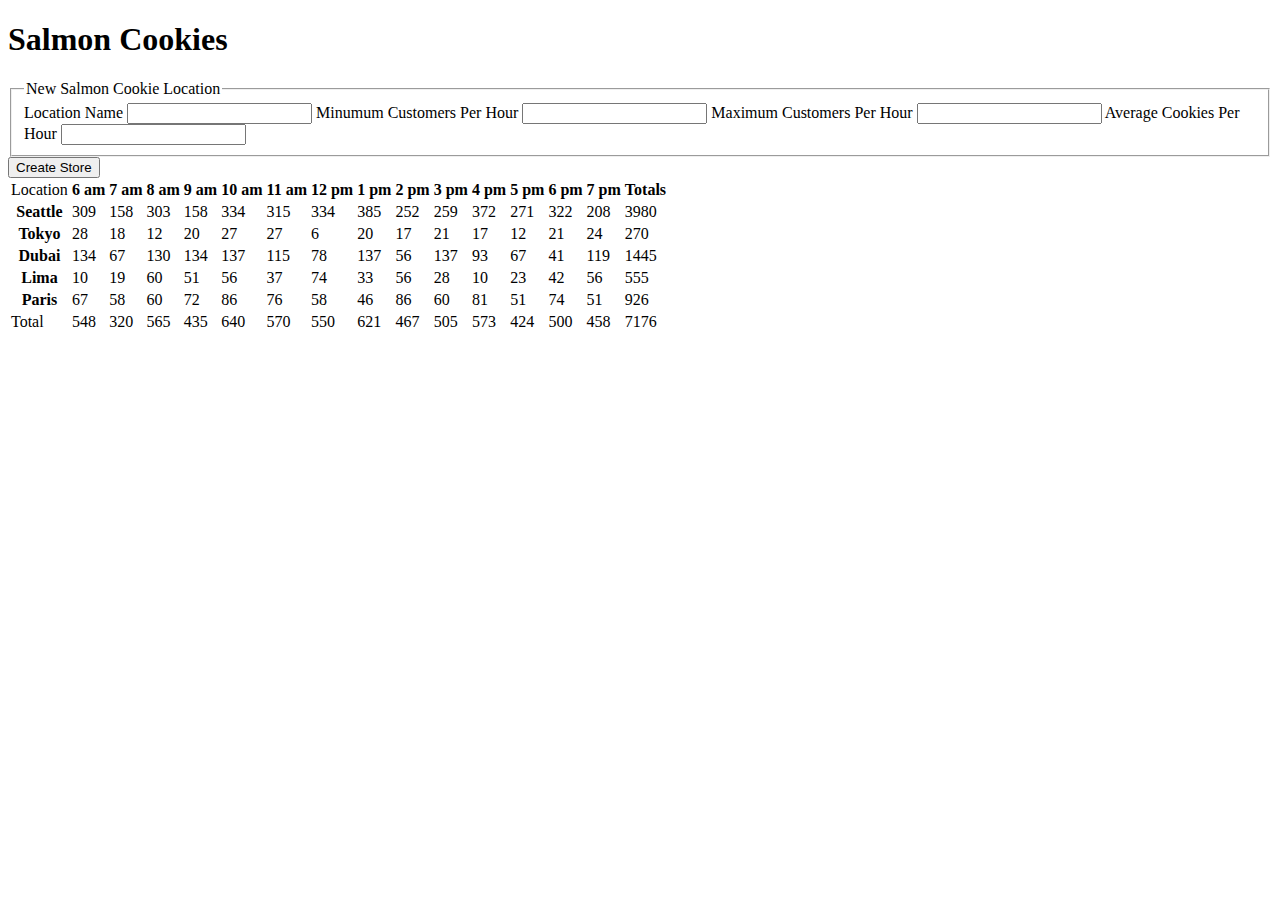
<file: sales.html>
<!DOCTYPE html>
<html lang="en">
<head>
    <meta charset="UTF-8">
    <meta name="viewport" content="width=device-width, initial-scale=1.0">
    <meta http-equiv="X-UA-Compatible" content="ie=edge">
    <title>Salmon Cookies project</title>
</head>
<body>
    <h1>Salmon Cookies</h1>
    <form id="add-store">
        <fieldset>
            <legend>New Salmon Cookie Location</legend>
            <label>Location Name</label>
            <input name="location" type="text">
            <label>Minumum Customers Per Hour</label>
            <input name="minCustomers" type="number">
            <label>Maximum Customers Per Hour</label>
            <input name="maxCustomers" type="number">
            <label>Average Cookies Per Hour</label>
            <input name="avgCustomers" type="number">
        </fieldset>
        <button type="submit">Create Store</button>
    </form>

    <table id="tableData">

    </table>
    
    <script src="apps.js"></script>
</body>
</html>
</file>
